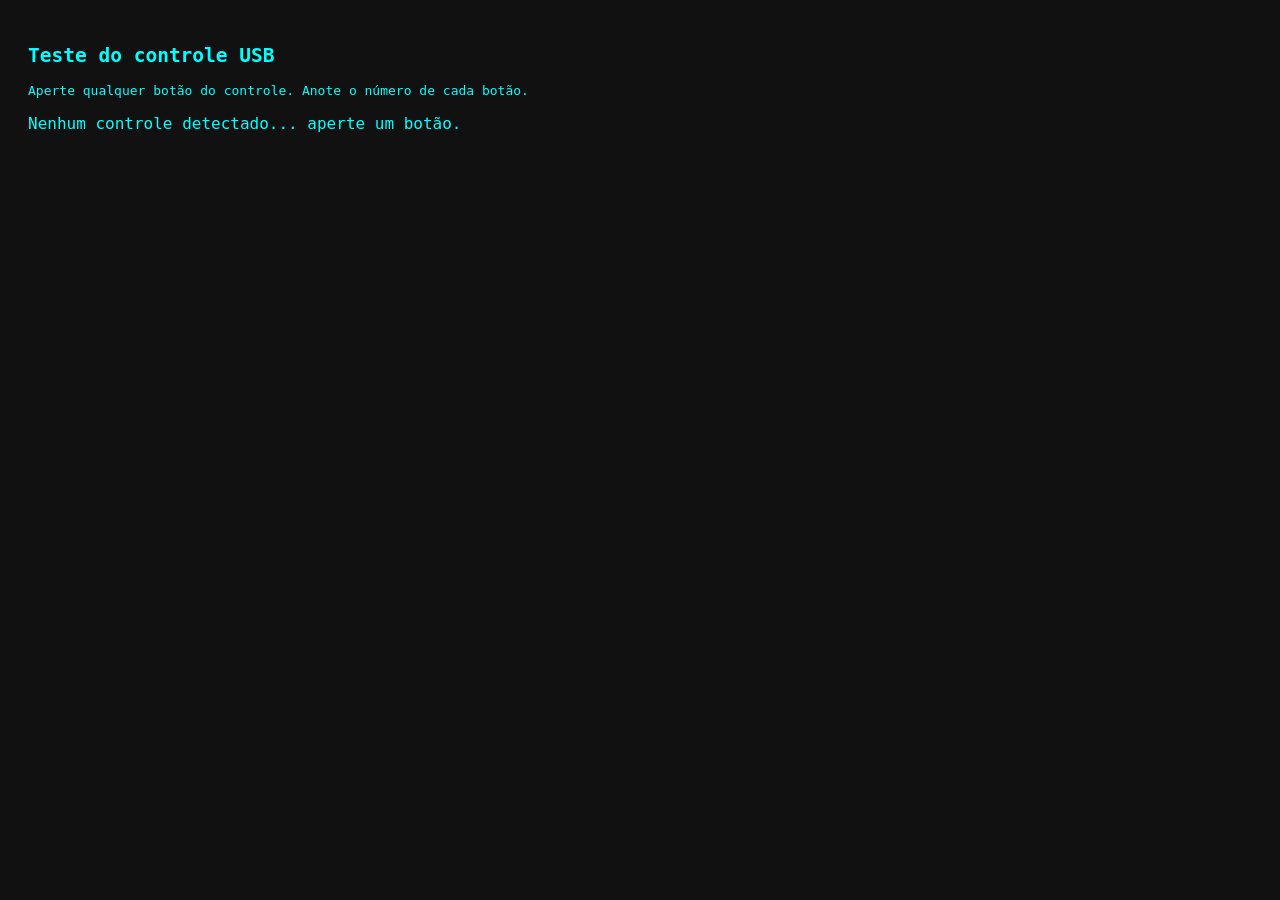
<file: gamepad-test.html>
<!DOCTYPE html>
<html lang="pt-BR"><head><meta charset="utf-8"><title>Teste do controle</title>
<style>body{background:#111;color:#0ff;font-family:monospace;padding:20px}pre{font-size:16px}</style></head>
<body><h2>Teste do controle USB</h2>
<p>Aperte qualquer botão do controle. Anote o número de cada botão.</p>
<pre id="out">Nenhum controle detectado...</pre>
<script>
function loop(){
  const pads=[...navigator.getGamepads()].filter(Boolean);
  let t='';
  if(!pads.length){t='Nenhum controle detectado... aperte um botão.';}
  pads.forEach(p=>{
    t+=p.id+'\nmapping: '+(p.mapping||'(nenhum)')+'\n\nEixos:\n';
    p.axes.forEach((a,i)=>t+='  axes['+i+'] = '+a.toFixed(2)+'\n');
    t+='\nBotões apertados:\n';
    const on=p.buttons.map((b,i)=>b.pressed?i:null).filter(i=>i!==null);
    t+='  '+(on.length?on.join(', '):'-')+'\n';
  });
  document.getElementById('out').textContent=t;
  requestAnimationFrame(loop);
}
loop();
</script></body></html>
</file>
